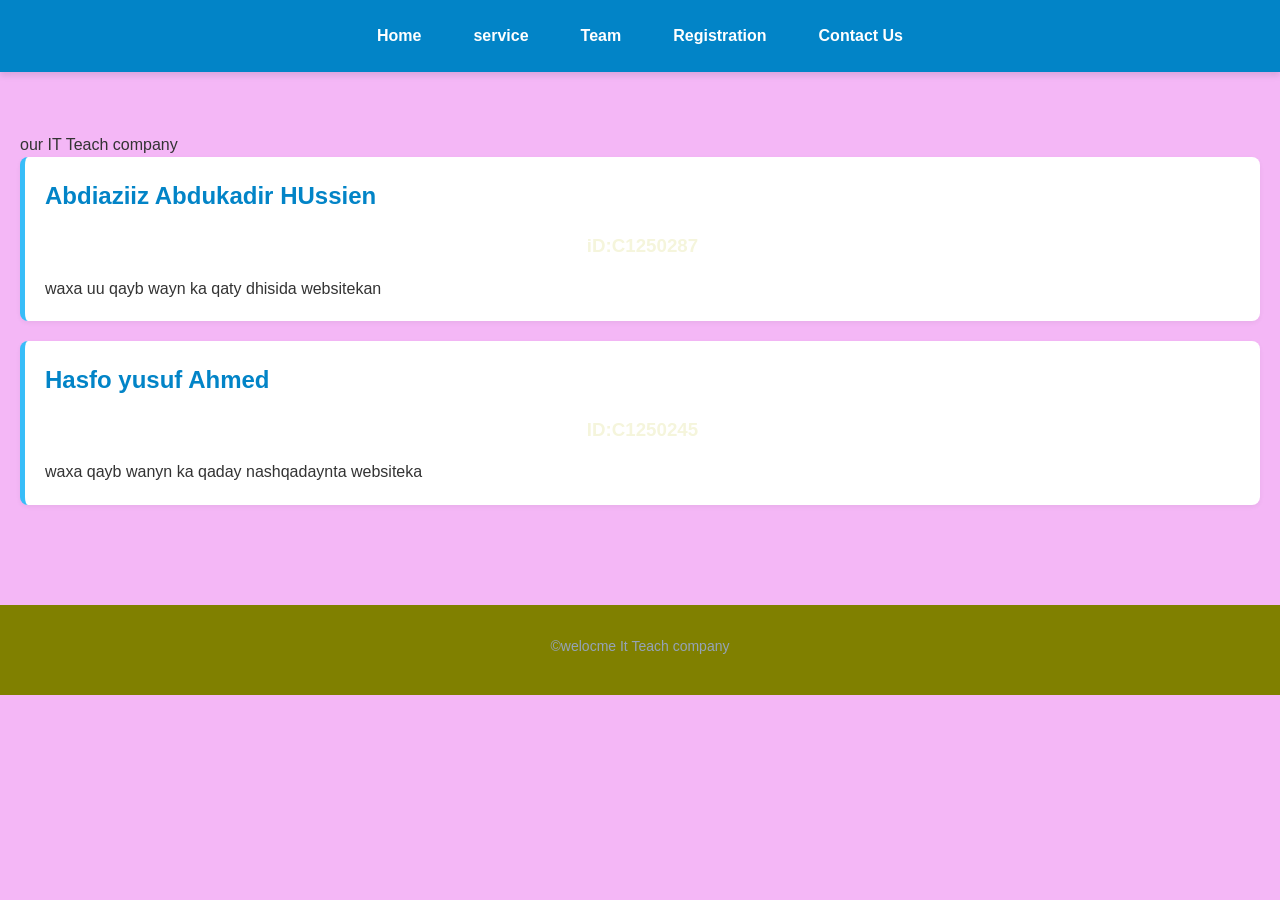
<file: index.html>
<!DOCTYPE html>
<html lang="en">
<head>
    <link rel="icon" href="images/icon.jpg">
    <link rel="stylesheet" href="style.css">
    <link rel="icon" href="images/icon.jpg">
    <meta charset="UTF-8">
    <meta name="viewport" content="width=, initial-scale=1.0">
    <title>IT TECH</title>
</head>
<body>

<nav>
    <a href="index.html">Home</a>
    <a href="service.html">service</a>
    <a href="Teampage.html">Team</a>
    <a href="form.html">Registration</a>
    <a href="contact.html">Contact Us</a>
</nav>
<section>
    <header>our IT Teach company</header>
    <div>
<h2>Abdiaziiz Abdukadir HUssien</h2>
<h3>iD:C1250287</h3>
<p>waxa uu qayb wayn ka qaty dhisida websitekan </p>
    </div>
    <div>
        <h2>Hasfo yusuf Ahmed</h2>
        <h3>ID:C1250245</h3>
        <p>waxa qayb wanyn ka qaday nashqadaynta websiteka </p>
    </div>
</section>
<footer><p>&copy;welocme It Teach company</p></footer>
</body>
</html>
</file>
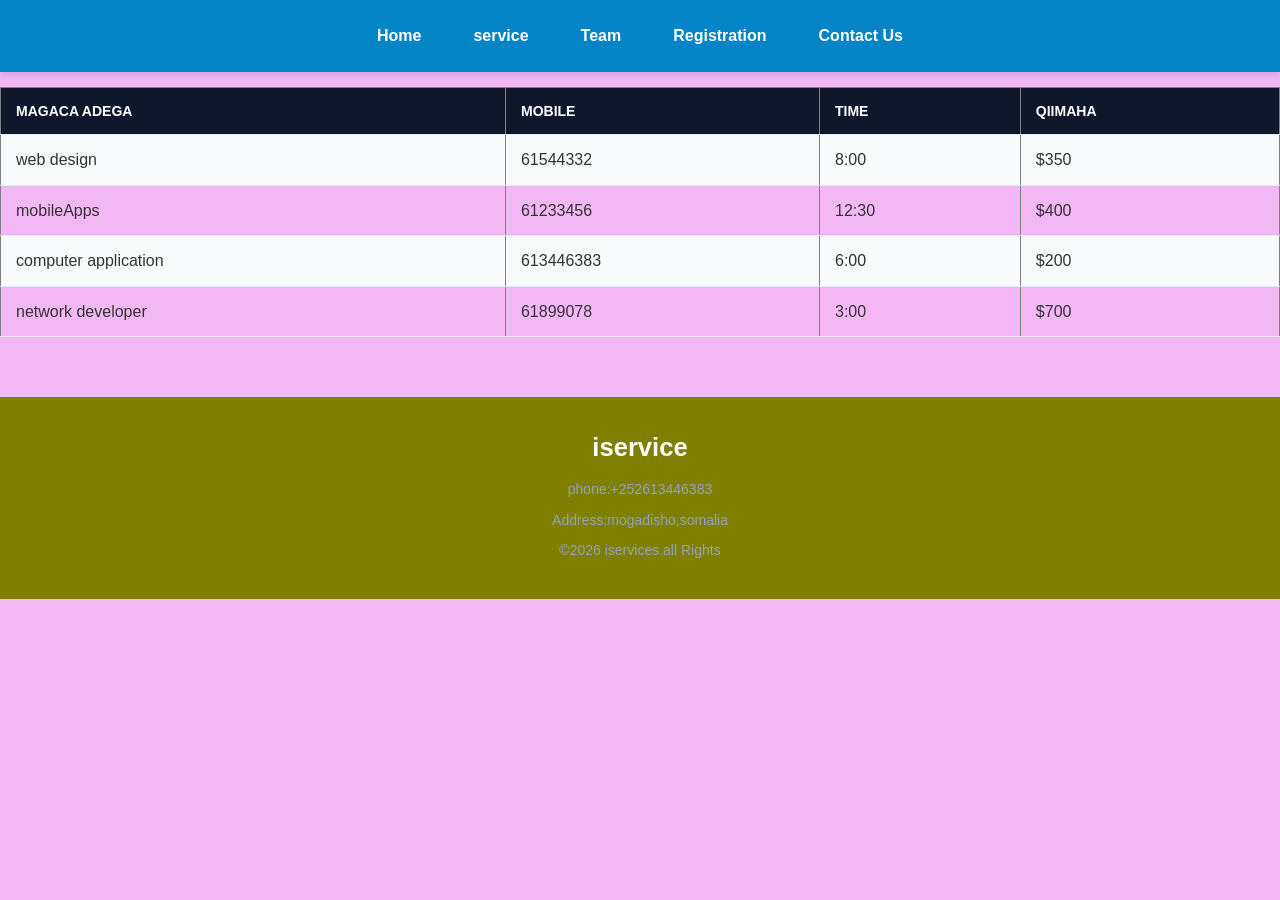
<file: contact.html>
<!DOCTYPE html>
<html lang="en">
<head>
    <link rel="icon" href="images/icon.jpg">
    <link rel="stylesheet" href="style.css">
    <meta charset="UTF-8">
    <meta name="viewport" content="width=device-width, initial-scale=1.0">
    <title>IT TECH</title>
</head>
<body>
  
<nav>
    <a href="index.html">Home</a>
    <a href="service.html">service</a>
    <a href="Teampage.html">Team</a>
    <a href="form.html">Registration</a>
    <a href="contact.html">Contact Us</a>
</nav>
 <table border="1">
    <tr>
    <th>magaca adega</th>
    <th>mobile</th>
    <th>Time</th>
    <th>qiimaha</th>
    </tr>
    <tr>
        <td>web design</td>
        <td>61544332</td>
        <td>8:00</td>
        <td>$350</td>

    </tr>
    <tr>
        <td>mobileApps</td>
        <td>61233456</td>
        <td>12:30</td>
        <td>$400</td>
    </tr>
    <tr>
        <td>computer application</td>
        <td>613446383</td>
        <td>6:00</td>
        <td>$200</td>
    </tr>
    <tr>
        <td>network developer</td>
        <td>61899078</td>
        <td>3:00</td>
        <td>$700</td>
    </tr>

 </table>
    <!--footer-->
    <footer>
        <h2>iservice</h2>
        <p><Email:info@iservice.com</p>
        <p>phone:+252613446383</p>
        <p>Address:mogadisho,somalia</p>
        
        <p>&copy;2026 iservices.all Rights</p>
    </footer>
</body>
</html>
</file>
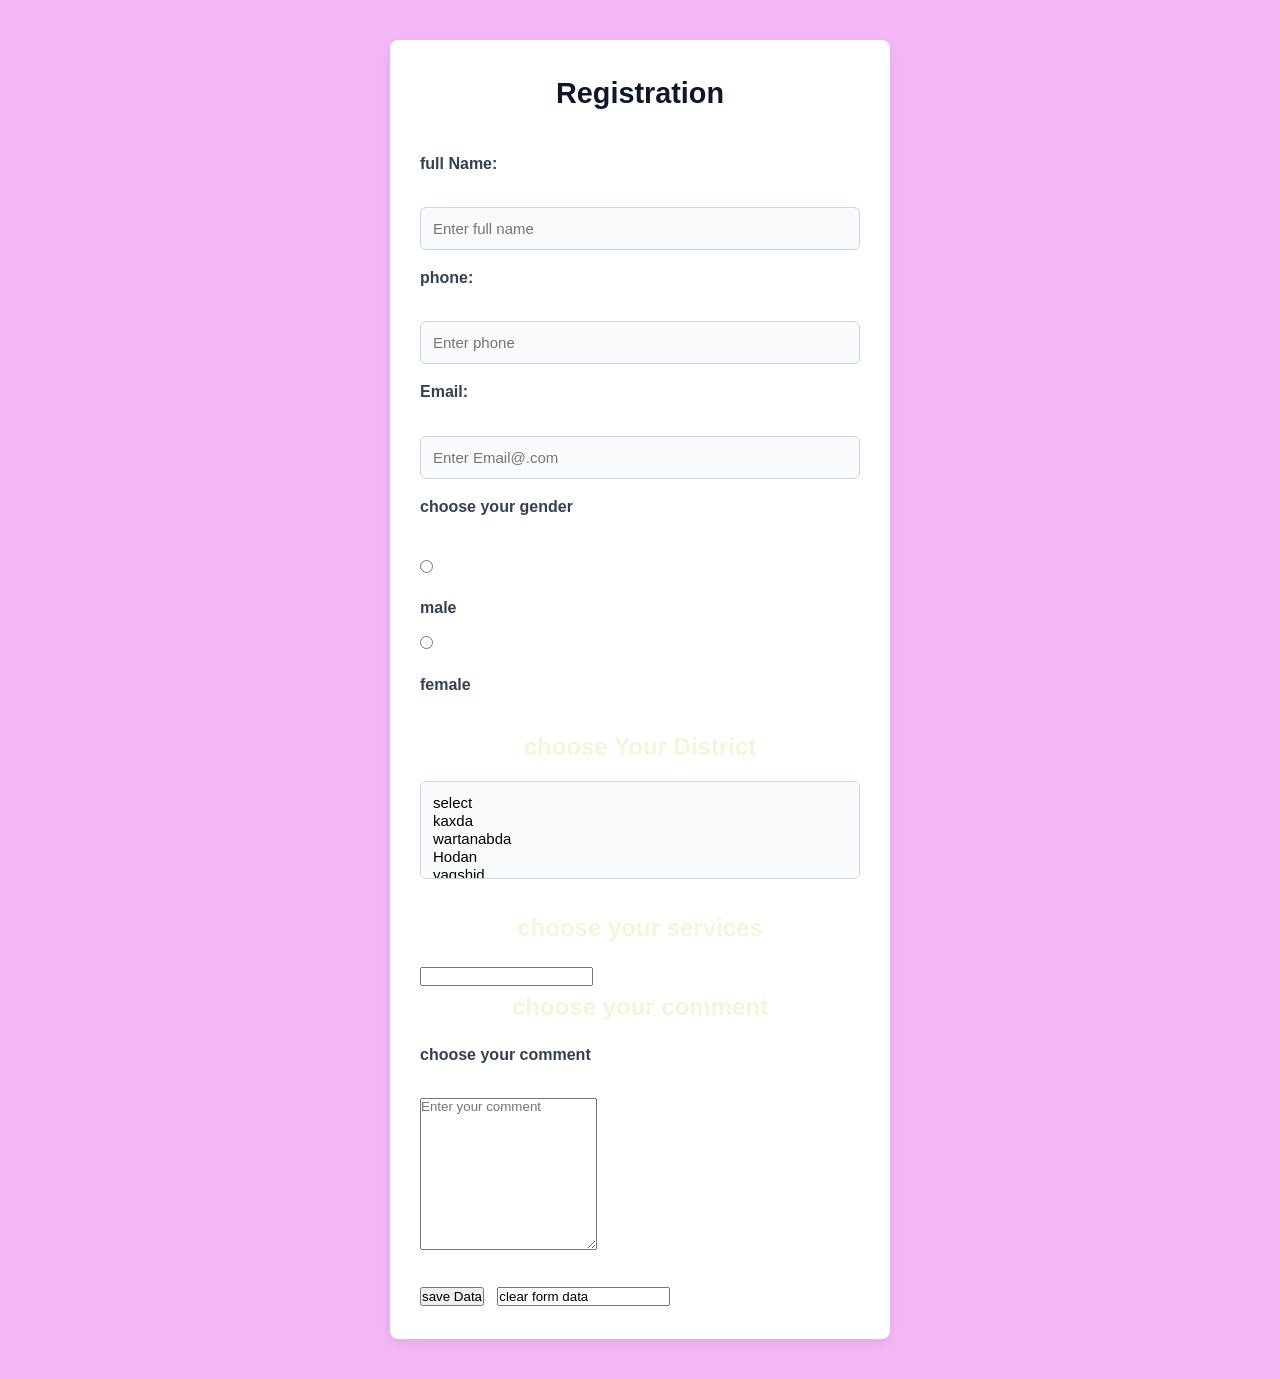
<file: form.html>
<!DOCTYPE html>
<html lang="en">
<head>
    <link rel="icon" href="images/icon.jpg">
    <link rel="stylesheet" href="style.css">
    <meta charset="UTF-8">
    <meta name="viewport" content="width=device-width, initial-scale=1.0">
    <title>IT TECH</title>
</head>
<body>
    <form action="">
        <fieldset>
            <legend>Registration</legend>
            <label for="fullnmae">full Name:</label><br>
            <input type="text" name="fullnmae" id="fullname" placeholder="Enter full name">
            <p>
            <label for="phone">phone:</label><br>
            <input type="Tell" name="phone" id="phone" placeholder="Enter phone">
            </p>
            <p>
                <label for="email">Email:</label><br>
                <input type="email" name="Email" id="Email" placeholder="Enter Email@.com">
            </p>
            <label for="male">choose your gender</label><br>
            <input type="radio" name="gender" id="male">
            <label for="male">male</label>
            <input type="radio" name="gender" id="female">
            <label for="female">female</label><br>
            <p>
                <h2>choose  Your District</h2>
                <select name="District" id="District" multiple>
                    <option value="select">select</option>
                    <option value="kaxda">kaxda</option>
                    <option value="wartanabda">wartanabda</option>
                    <option value="Hodan">Hodan</option>
                    <option value="yaqshid">yaqshid</option>
                </select><br><br>
                <h2>choose your services</h2>
                <input list="services">
                <datalist id="services">
                    <option value="multmedia">multmedia</option>
                    <option value="mobileApps">mobile Apps</option>
                    <option value="webdeveloper"></option>
                </datalist>
            </p>
            <h2>choose your comment</h2>
            <label for="comment">choose your comment</label><br>
            <textarea name="comment" id="comment" cols="0.9" rows="10" maxlength="100" placeholder="Enter your comment"></textarea><br><br>
            <input type="submit" name="send" id="send" value="save Data">&nbsp;&nbsp;
            <input type="resent" name="clear" id="clear" value="clear form data">
        </fieldset>
    </form>
</body>
</html>
</file>
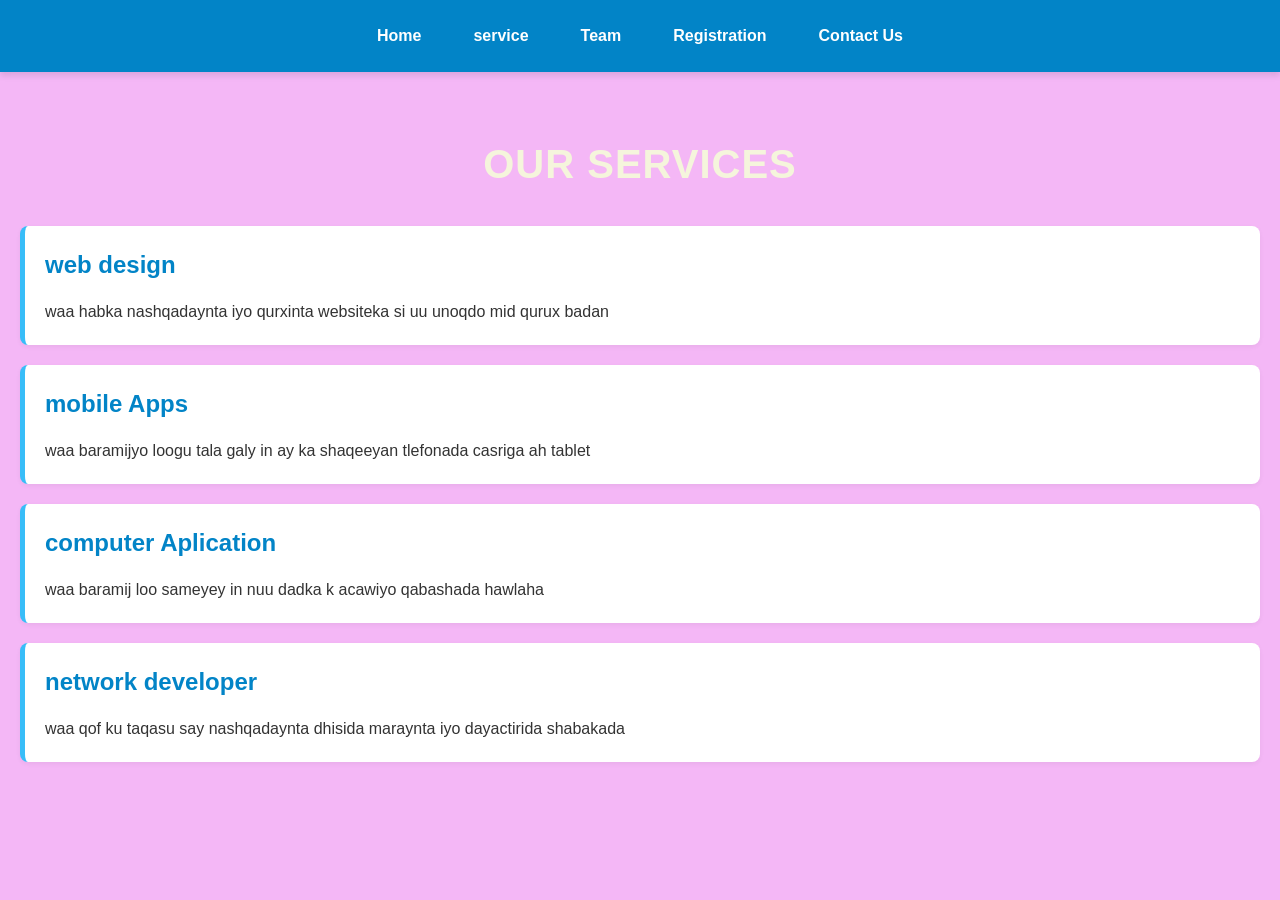
<file: service.html>
<!DOCTYPE html>
<html lang="en">
<head>
  <link rel="icon" href="images/icon.jpg">
  <link rel="stylesheet" href="style.css">
    <meta charset="UTF-8">
    <meta name="viewport" content="width=device-width, initial-scale=1.0">
    <title>IT TECH</title>
</head>
<body>
 
<nav>
    <a href="index.html">Home</a>
    <a href="service.html">service</a>
    <a href="Teampage.html">Team</a>
    <a href="form.html">Registration</a>
    <a href="contact.html">Contact Us</a>
</nav>
  <section>
  <h1>our services</h1>
  <div>
    <h2>web design</h2>
    <p>waa habka nashqadaynta  iyo qurxinta websiteka si uu unoqdo mid qurux badan</p>
  </div>
  <div>
    <h2>mobile Apps</h2>
    <p>waa baramijyo loogu tala galy in ay ka shaqeeyan tlefonada casriga ah tablet </p>
  </div>
  <div>
    <h2>computer Aplication</h2>
    <p>waa baramij loo sameyey in nuu dadka k acawiyo qabashada hawlaha</p>
  </div>
  <div>
    <h2>network developer</h2>
    <p>waa qof ku taqasu say nashqadaynta dhisida maraynta iyo dayactirida shabakada</p>
  </div>
</body>
</html>
</file>
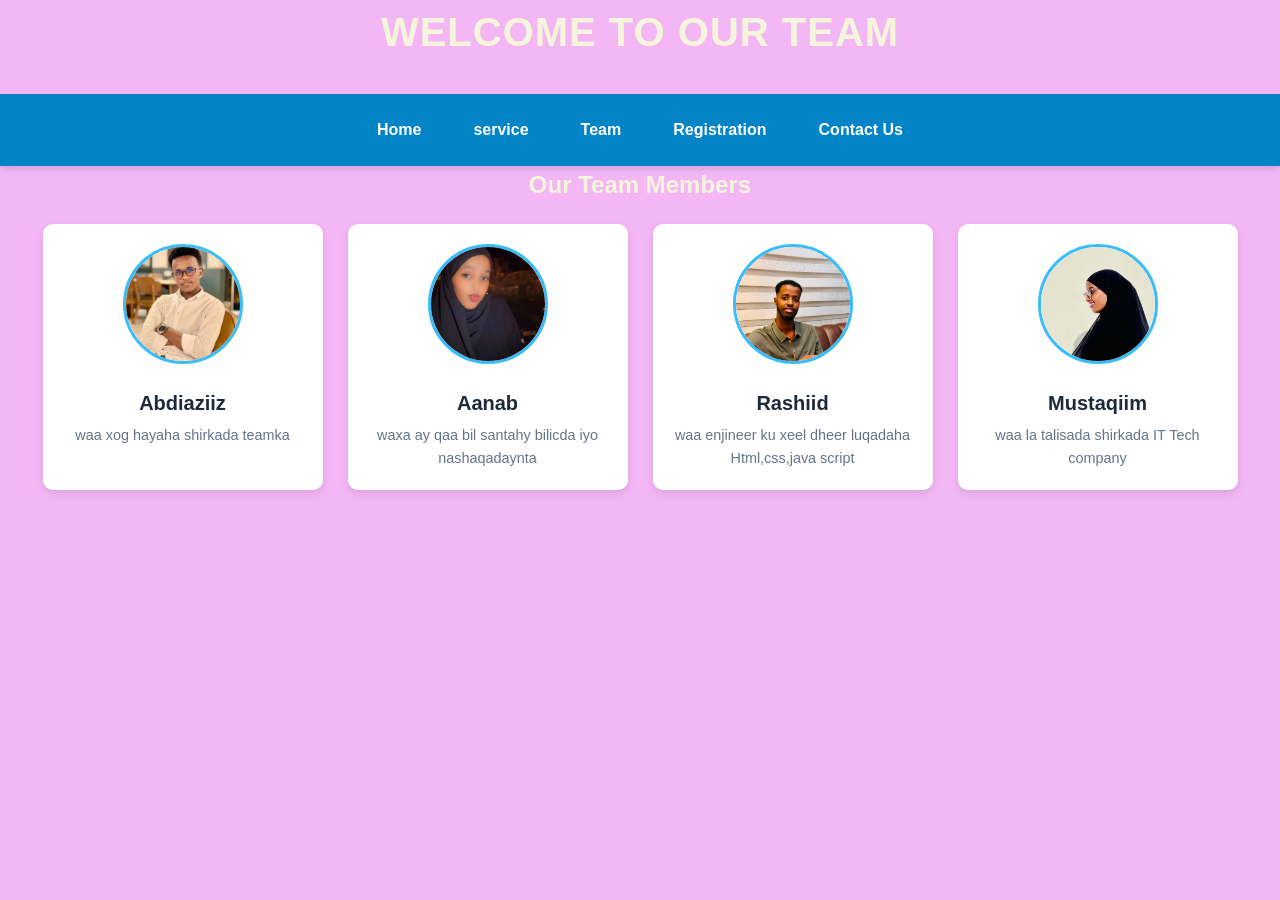
<file: Teampage.html>
<!DOCTYPE html>
<html lang="en">
<head>
    <link rel="icon" href="images/icon.jpg">
    <link rel="stylesheet" href="style.css">
    <meta charset="UTF-8">
    <meta name="viewport" content="width=device-width, initial-scale=1.0">
    <title>IT TECH</title>
</head>
<body>

<header>
    <h1>Welcome to Our Team</h1>
</header>

<nav>
    <a href="index.html">Home</a>
    <a href="service.html">service</a>
    <a href="Teampage.html">Team</a>
    <a href="form.html">Registration</a>
    <a href="contact.html">Contact Us</a>
</nav>

<h2>Our Team Members</h2>

<div class="container">

    <div class="card">
        <img src="images/cabdiaziiz.jpeg" alt="Abdiaziiz">
        <h3>Abdiaziiz</h3>
        <p>waa xog hayaha shirkada teamka</p>
    </div>

    <div class="card">
        <img src="images/canab.jpeg" alt="Canab">
        <h3>Aanab</h3>
        <p>waxa ay qaa bil santahy bilicda iyo nashaqadaynta</p>
    </div>

    <div class="card">
        <img src="images/Rashiid.jpeg" alt="Rashiid">
        <h3>Rashiid</h3>
        <p>waa enjineer ku xeel dheer luqadaha Html,css,java script</p>
    </div>

    <div class="card">
        <img src="images/mustaqiim.jpeg" alt="Mustaqiim">
        <h3>Mustaqiim</h3>
        <p>waa la talisada shirkada IT Tech company</p>
    </div>

</div>

</body>
</html>
</file>
<file: style.css>
* {
    margin: 0;
    padding: 0;
    box-sizing: border-box;
    font-family: 'Segoe UI', Tahoma, Geneva, Verdana, sans-serif;
}
body {
    background-color: #f4b7f6;
    color: #333;
    line-height: 1.6;
}
nav {
    background-color: #0284c7;
    padding: 15px 20px;
    display: flex;
    justify-content: center;
    gap: 20px;
    box-shadow: 0 4px 6px rgba(0, 0, 0, 0.1);
}

nav a {
    color: #ffffff;
    text-decoration: none;
    font-weight: 600;
    font-size: 16px;
    padding: 8px 16px;
    border-radius: 4px;
}

nav a:hover {
    background-color: #38bdf8;
    color: #1e293b;
}
section {
    margin: 40px auto;
    padding: 20px;
}

h1, h2, h3 {
    color: beige;
    margin-bottom: 15px;
    text-align: center;
}

h1 {
    font-size: 2.5rem;
    text-transform: uppercase;
    letter-spacing: 1px;
    margin-bottom: 30px;
}
section div {
    background: #ffffff;
    padding: 20px;
    margin-bottom: 20px;
    border-radius: 8px;
    box-shadow: 0 2px 5px rgba(0,0,0,0.05);
    border-left: 5px solid #38bdf8;
}

section div h2 {
    text-align: left;
    color: #0284c7;
    font-size: 1.5rem;
}
.container {
    display: flex;
    flex-wrap: wrap;
    justify-content: center;
    gap: 25px;
    margin-top: 20px;
}

.card {
    background: #ffffff;
    border-radius: 10px;
    box-shadow: 0 4px 8px rgba(0,0,0,0.1);
    width: 280px;
    padding: 20px;
    text-align: center;
    border-left: none; 
}

.card:hover {
    transform: translateY(-5px);
}

.card img {
    width: 120px;
    height: 120px;
    border-radius: 50%;
    object-fit: cover;
    margin-bottom: 15px;
    border: 3px solid #38bdf8;
}

.card h3 {
    font-size: 1.25rem;
    color: #1e293b;
    margin-bottom: 5px;
}

.card p {
    font-size: 0.9rem;
    color: #64748b;
}
form {
    max-width: 500px;
    margin: 40px auto;
    background: #ffffff;
    padding: 30px;
    border-radius: 8px;
    box-shadow: 0 4px 10px rgba(0,0,0,0.08);
}

fieldset {
    border: none;
}

legend {
    font-size: 1.8rem;
    font-weight: bold;
    color: #0f172a;
    margin-bottom: 20px;
    text-align: center;
    width: 100%;
}

label {
    display: block;
    margin-top: 15px;
    margin-bottom: 5px;
    font-weight: 600;
    color: #334155;
}

input[type="text"],
input[type="Tell"],
input[type="email"],
select {
    width: 100%;
    padding: 12px;
    border: 1px solid #cbd5e1;
    border-radius: 6px;
    font-size: 15px;
    background-color: #f8fafc;
    transition: border-color 0.3s;
}

input:focus, select:focus {
    outline: none;
    border-color: #38bdf8;
    background-color: #fff;
}
input[type="radio"] {
    margin-right: 8px;
    margin-top: 10px;
}
footer {
    background-color:olive;
    color: #94a3b8;
    text-align: center;
    padding: 30px 20px;
    margin-top: 60px;
}

footer h2 {
    color: #ffffff;
    font-size: 1.6rem;
    margin-bottom: 10px;
}

footer p {
    margin-bottom: 8px;
    font-size: 14px;}
.table-container {
    background: #ffffff;
    padding: 25px;
    border-radius: 8px;
    box-shadow: 0 4px 10px rgba(0,0,0,0.05);
    margin-top: 30px;
    overflow-x: auto; 
}

table {
    width: 100%;
    border-collapse: collapse; /* Waxay meesha ka saaraysaa xariiqyada dhexda ee is-dul saaran */
    margin-top: 15px;
    font-size: 16px;
    text-align: left;
}

table th, table td {
    padding: 12px 15px;
    border-bottom: 1px solid #e2e8f0;
}

table th {
    background-color: #0f172a; /* Midabka madaxa jadwalka (madow xarago leh) */
    color: #ffffff;
    font-weight: 600;
    text-transform: uppercase;
    font-size: 14px;
}
table tbody tr:nth-child(even) {
    background-color: #f8fafc;
}
table tbody tr:hover {
    background-color: #f1f5f9;
    transition: background-color 0.2s ease;
}
</file>
